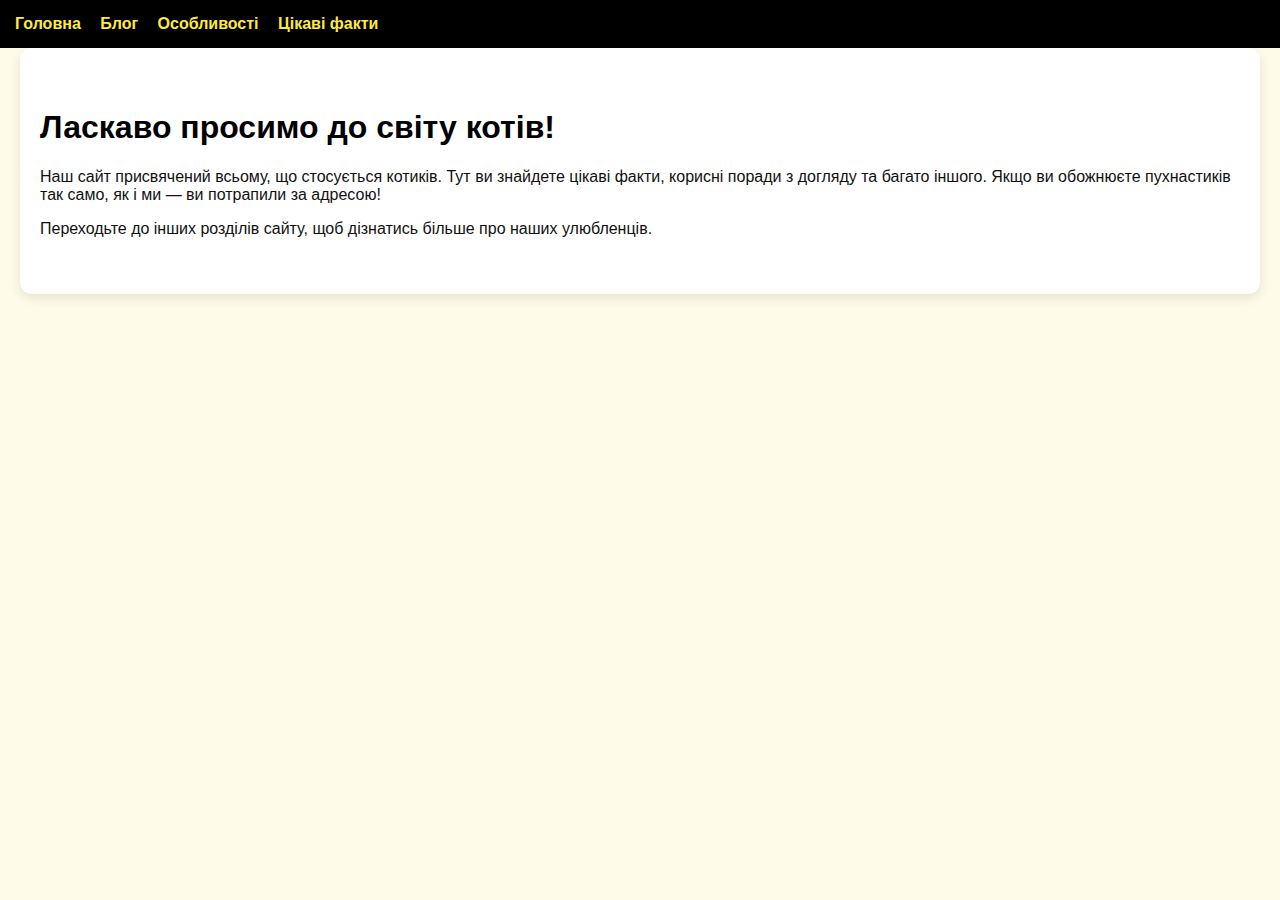
<file: index.html>
<!DOCTYPE html>
<html lang='uk'>
<head>
<meta charset='UTF-8'>
<title>index.html</title>
<link rel='stylesheet' href='style.css'>
</head>
<body>

<nav>
  <a href="index.html">Головна</a>
  <a href="blog.html">Блог</a>
  <a href="features.html">Особливості</a>
  <a href="facts.html">Цікаві факти</a>
</nav>
<main>
    <h1>Ласкаво просимо до світу котів!</h1>
    <p>Наш сайт присвячений всьому, що стосується котиків. Тут ви знайдете цікаві факти, корисні поради з догляду та багато іншого. Якщо ви обожнюєте пухнастиків так само, як і ми — ви потрапили за адресою!</p>
    <p>Переходьте до інших розділів сайту, щоб дізнатись більше про наших улюбленців.</p>
    </main>
</body>
</html>
</file>
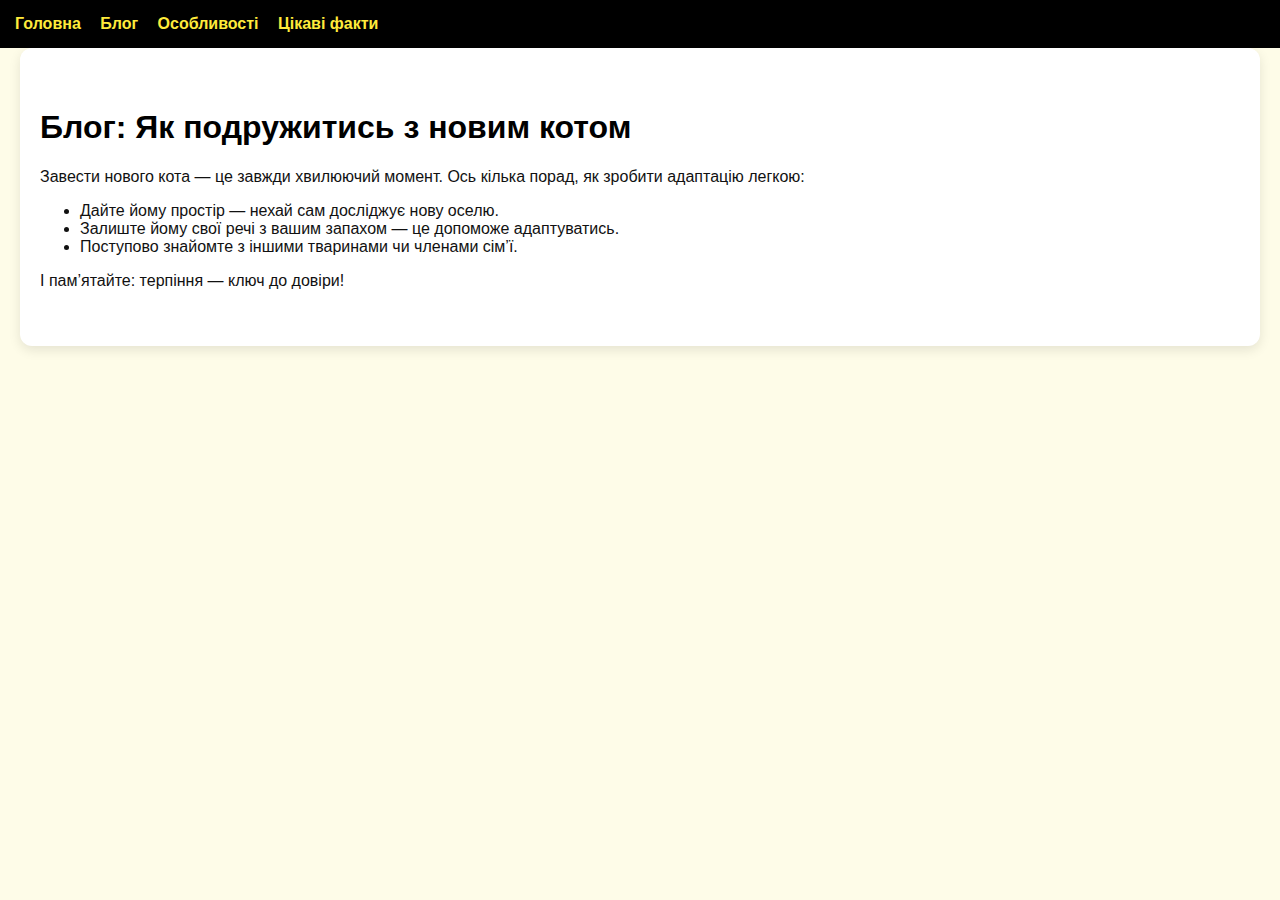
<file: blog.html>
<!DOCTYPE html>
<html lang='uk'>
<head>
<meta charset='UTF-8'>
<title>blog.html</title>
<link rel='stylesheet' href='style.css'>
</head>
<body>

<nav>
  <a href="index.html">Головна</a>
  <a href="blog.html">Блог</a>
  <a href="features.html">Особливості</a>
  <a href="facts.html">Цікаві факти</a>
</nav>
<main>
    <h1>Блог: Як подружитись з новим котом</h1>
    <p>Завести нового кота — це завжди хвилюючий момент. Ось кілька порад, як зробити адаптацію легкою:</p>
    <ul>
        <li>Дайте йому простір — нехай сам досліджує нову оселю.</li>
        <li>Залиште йому свої речі з вашим запахом — це допоможе адаптуватись.</li>
        <li>Поступово знайомте з іншими тваринами чи членами сім’ї.</li>
    </ul>
    <p>І пам’ятайте: терпіння — ключ до довіри!</p>
    </main>
</body>
</html>
</file>
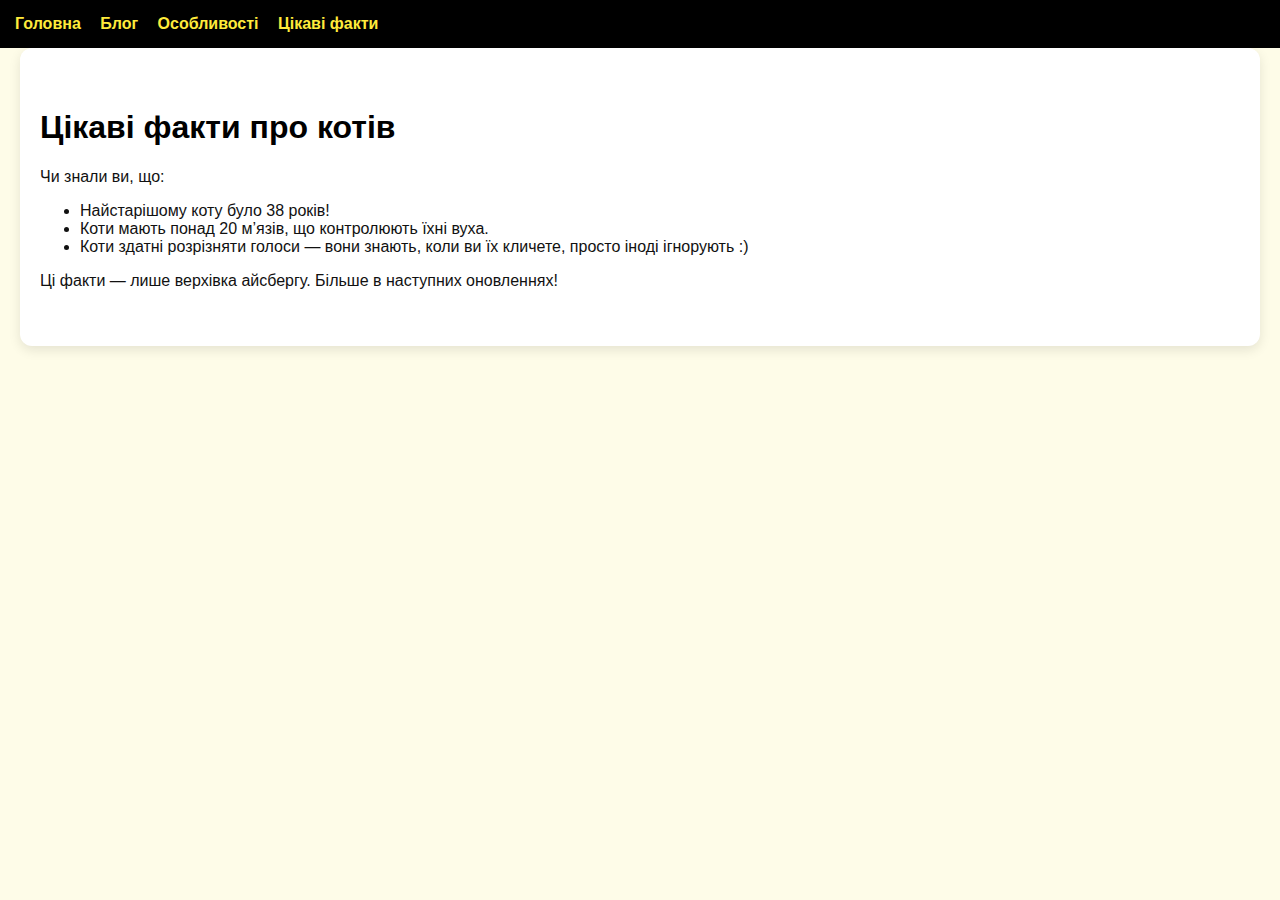
<file: facts.html>
<!DOCTYPE html>
<html lang='uk'>
<head>
<meta charset='UTF-8'>
<title>facts.html</title>
<link rel='stylesheet' href='style.css'>
</head>
<body>

<nav>
  <a href="index.html">Головна</a>
  <a href="blog.html">Блог</a>
  <a href="features.html">Особливості</a>
  <a href="facts.html">Цікаві факти</a>
</nav>
<main>
    <h1>Цікаві факти про котів</h1>
    <p>Чи знали ви, що:</p>
    <ul>
        <li>Найстарішому коту було 38 років!</li>
        <li>Коти мають понад 20 м’язів, що контролюють їхні вуха.</li>
        <li>Коти здатні розрізняти голоси — вони знають, коли ви їх кличете, просто іноді ігнорують :)</li>
    </ul>
    <p>Ці факти — лише верхівка айсбергу. Більше в наступних оновленнях!</p>
    </main>
</body>
</html>
</file>
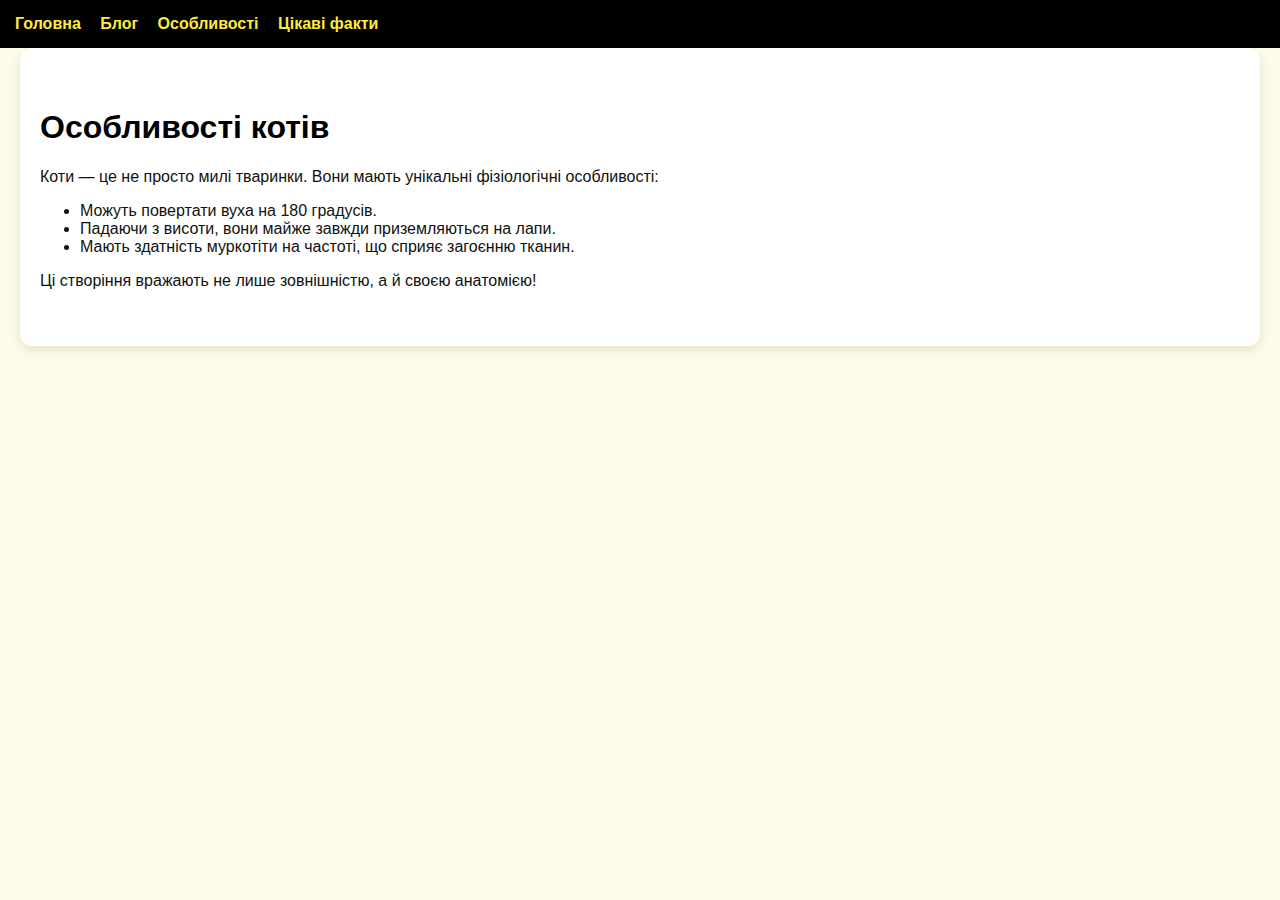
<file: features.html>
<!DOCTYPE html>
<html lang='uk'>
<head>
<meta charset='UTF-8'>
<title>features.html</title>
<link rel='stylesheet' href='style.css'>
</head>
<body>

<nav>
  <a href="index.html">Головна</a>
  <a href="blog.html">Блог</a>
  <a href="features.html">Особливості</a>
  <a href="facts.html">Цікаві факти</a>
</nav>
<main>
    <h1>Особливості котів</h1>
    <p>Коти — це не просто милі тваринки. Вони мають унікальні фізіологічні особливості:</p>
    <ul>
        <li>Можуть повертати вуха на 180 градусів.</li>
        <li>Падаючи з висоти, вони майже завжди приземляються на лапи.</li>
        <li>Мають здатність муркотіти на частоті, що сприяє загоєнню тканин.</li>
    </ul>
    <p>Ці створіння вражають не лише зовнішністю, а й своєю анатомією!</p>
    </main>
</body>
</html>
</file>
<file: style.css>
/* Загальні стилі */
body {
  font-family: 'Segoe UI', sans-serif;
  background-color: #fefce8; /* світло-жовтий */
  margin: 0;
  padding: 0;
  color: #111; /* темний текст */
}

/* Заголовки */
h1, h2, h3 {
  color: #000;
}

/* Навігація */
nav {
  background-color: #000; /* чорний */
  padding: 15px;
}

nav a {
  color: #ffeb3b; /* яскраво-жовтий */
  margin-right: 15px;
  text-decoration: none;
  font-weight: bold;
}

nav a:hover {
  color: #4caf50; /* зелений */
}

/* Основний контейнер */
main {
  padding: 40px 20px;
  max-width: 1200px;
  margin: auto;
  background-color: #ffffff;
  border-radius: 12px;
  box-shadow: 0 4px 12px rgba(0,0,0,0.1);
}

/* Картки товарів */
.product-card {
  background: #fffff0;
  border: 2px solid #4caf50; /* зелений контур */
  border-radius: 10px;
  padding: 20px;
  margin: 20px 0;
  text-align: center;
}

.product-card img {
  max-width: 100%;
  border-radius: 5px;
}

.product-card h3 {
  margin-top: 10px;
  color: #1b5e20; /* темно-зелений */
}

.product-card p.price {
  color: #ffeb3b; /* жовтий */
  font-weight: bold;
  font-size: 18px;
}
</file>
